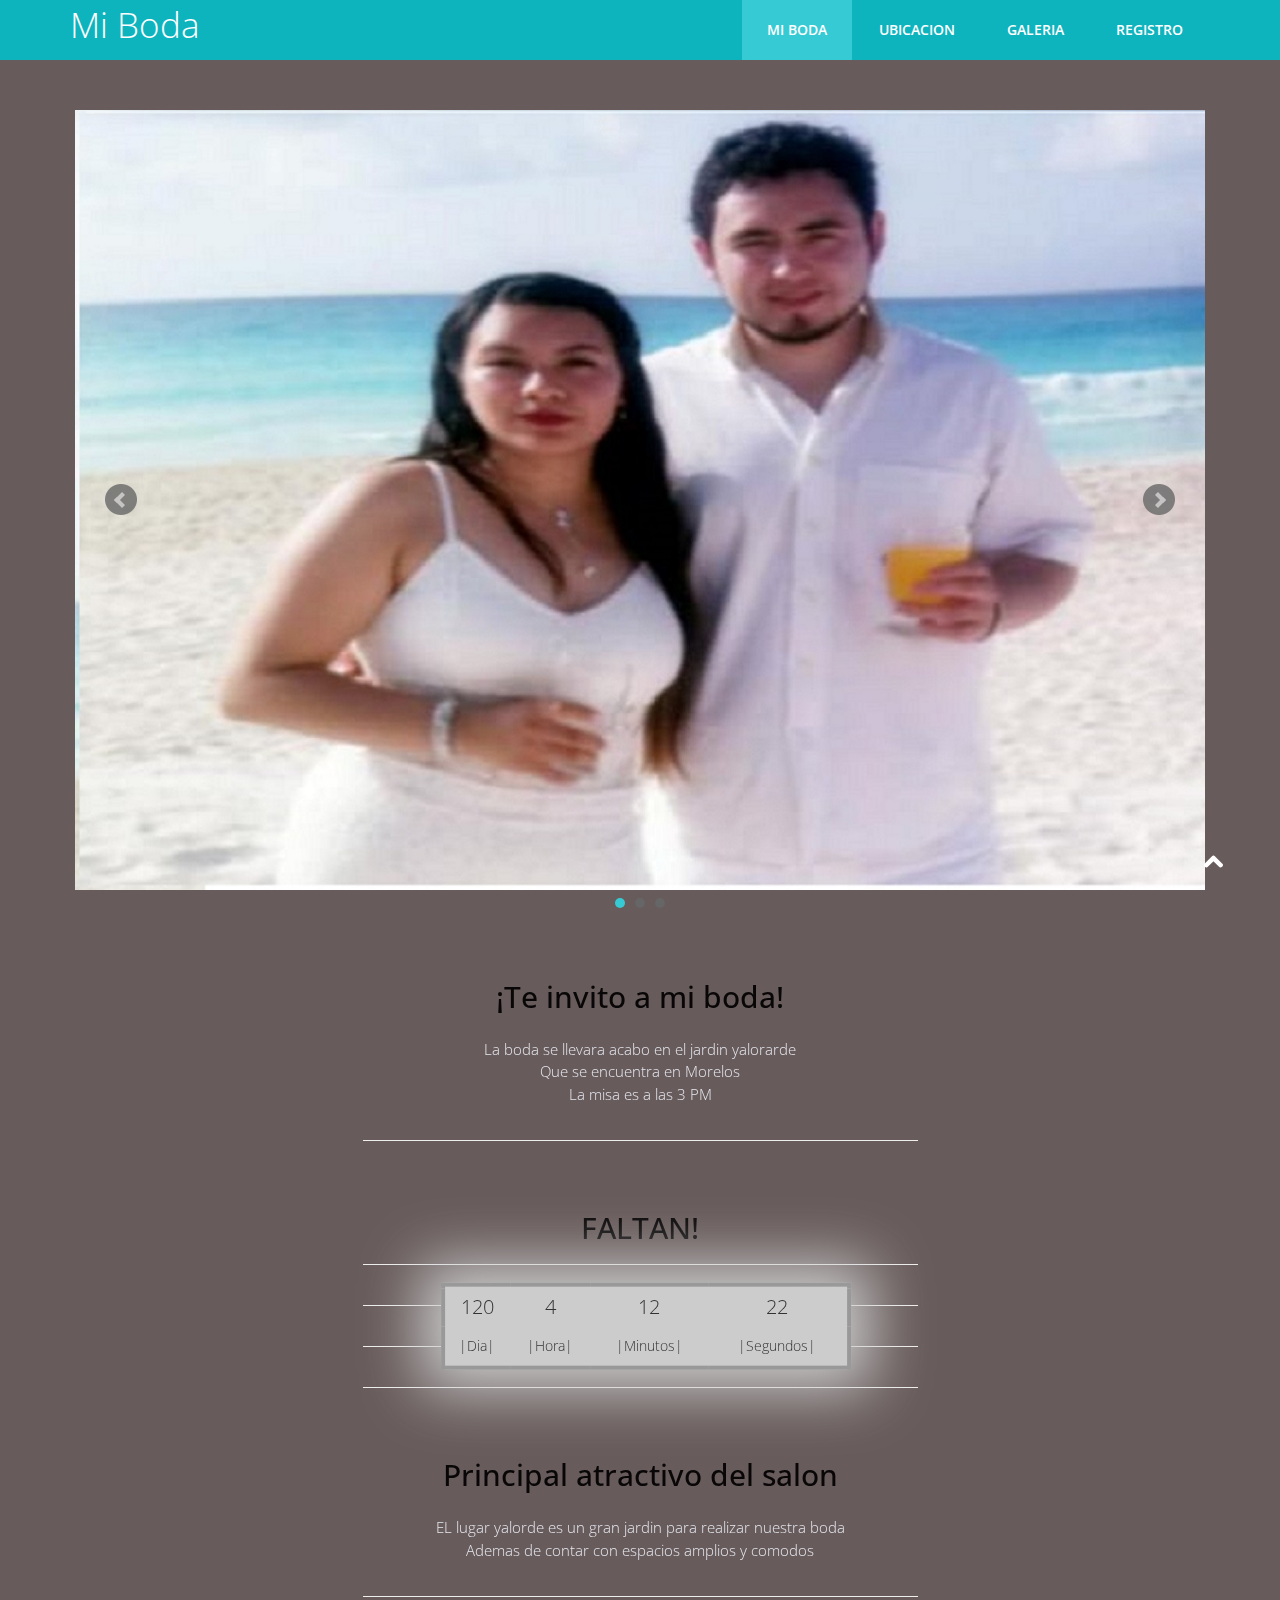
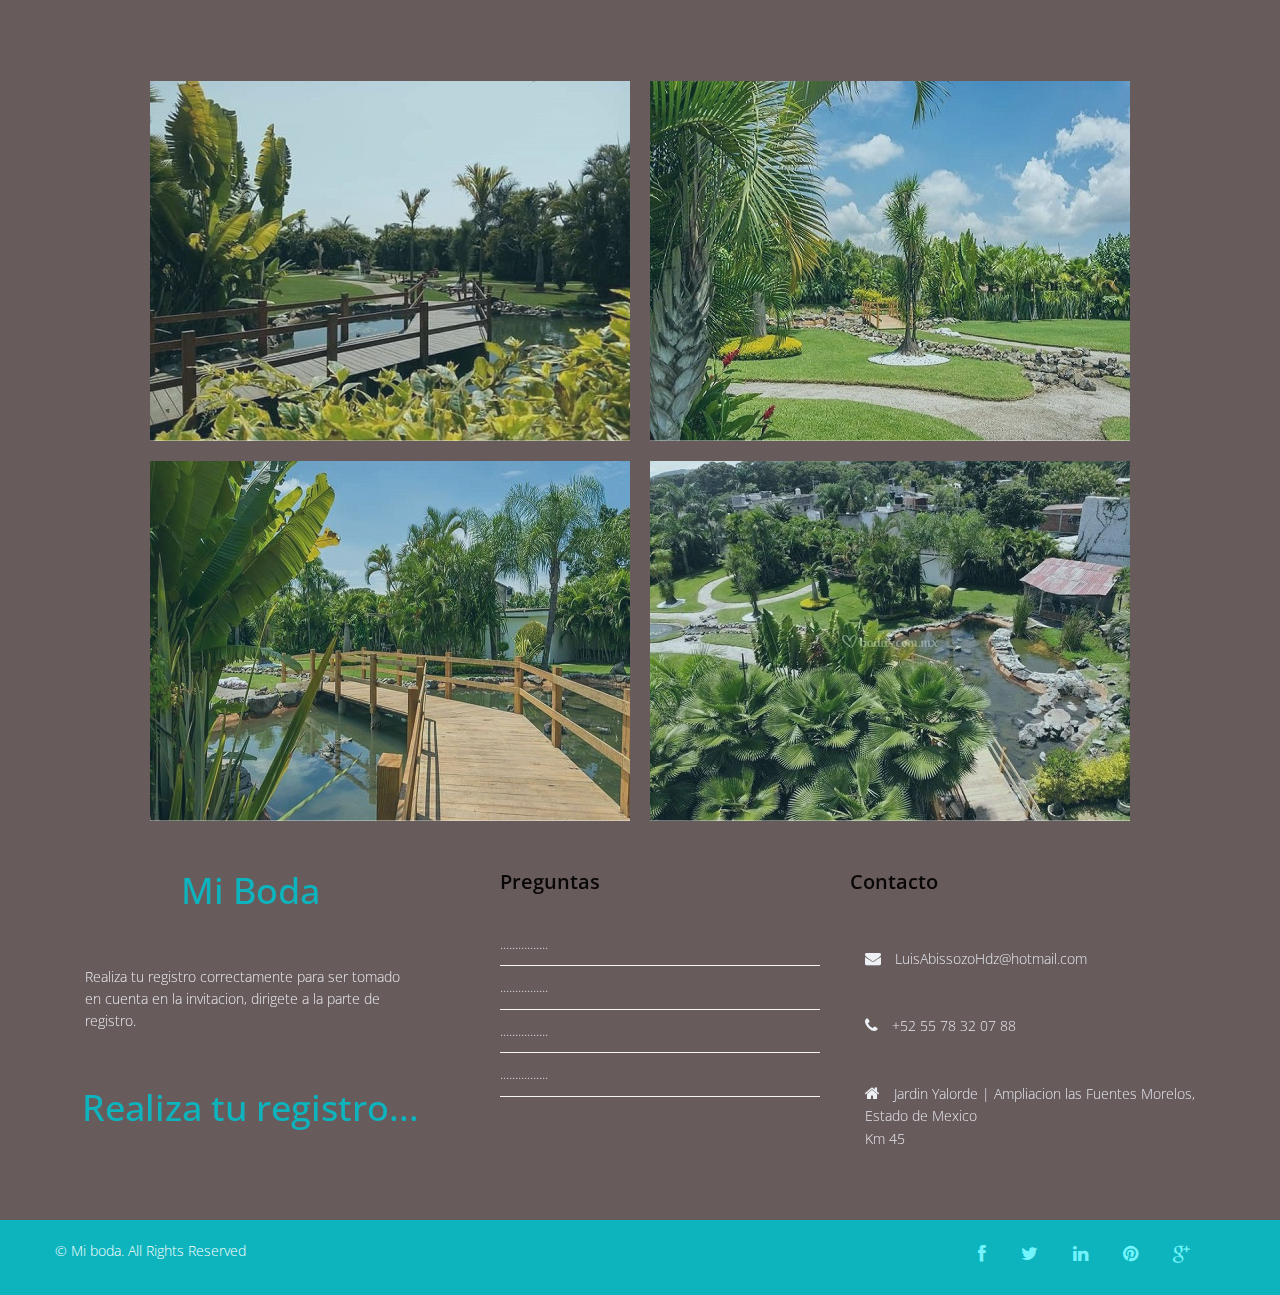
<file: index.html>
<!DOCTYPE html>
<html lang="en">

<head>
  <meta charset="utf-8">
  <meta http-equiv="X-UA-Compatible" content="IE=edge">
  <meta name="viewport" content="width=device-width, initial-scale=1">
  <title>Orlando y Lupita</title>

  <!-- Bootstrap -->
  <link href="css/bootstrap.min.css" rel="stylesheet">
  <link rel="stylesheet" href="css/jquery.bxslider.css">
  <link rel="stylesheet" type="text/css" href="css/set1.css" />
  <link href="css/style.css" rel="stylesheet">

  <style type="text/css">
      
    .countdownContainer{
        width: 70%;
        height: 35%;
        position: absolute;
        top: 30%;
        left: 30%;
        transform: translateX(-20%) translateY(32%);
        text-align: center;
        background: #ccc;
        border: 4px solid #999;
        padding: 10px;
        box-shadow: 0 0 60px 20px #ccc;
    }
    .info{
        font-size: 20px;
    }  
  </style>

</head>

<body>
  <nav class="navbar navbar-default navbar-fixed-top" role="navigation">
    <div class="container">
      <!-- grupo display -->
      <div class="navbar-header">
        <button type="button" class="navbar-toggle collapsed" data-toggle="collapse" data-target=".navbar-collapse.collapse">
	   <span class="sr-only">Toggle navigation</span>
	   <span class="icon-bar"></span>
           <span class="icon-bar"></span>
           <span class="icon-bar"></span>
	</button>
        <a class="navbar-brand" href="index.html"><span>Mi Boda</span></a>
      </div>
      <div class="navbar-collapse collapse">
        <div class="menu">
          <ul class="nav nav-tabs" role="tablist">
            <li role="presentation" class="active"><a href="index.html">Mi Boda</a></li>
            <li role="presentation"><a href="ubicacion.html">Ubicacion</a></li>
            <li role="presentation"><a href="galeria.html">Galeria</a></li>
            <li role="presentation"><a href="registro.html">Registro</a></li>
          </ul>
        </div>
      </div>
    </div>
  </nav>

  
  <div class="container">
    <div class="row">
      <div class="slider">
        <div class="img-responsive">
          <ul class="bxslider">
            <li><img src="img/7.jpg" alt="" /></li>
            <li><img src="img/6.jpg" alt="" /></li>
            <li><img src="img/10.jpg" alt="" /></li>            
          </ul>
        </div>
      </div>
    </div>
  </div>

  <div class="container">
    <div class="row">
      <div class="col-md-6 col-md-offset-3">
        <div class="text-center">
          <h2>¡Te invito a mi boda!</h2>
          <p>La boda se llevara acabo en el jardin yalorarde<br> Que se encuentra en Morelos <br> La misa es a las 3 PM</p>
        </div>
        <hr>
      </div>
    </div>
  </div>

  <div class="container">
    <div class="row">
      <div class="col-md-6 col-md-offset-3">
        <div class="text-center">
          <h2>FALTAN!</h2>
          <hr>
          <table class="countdownContainer">
            <tr class="info"><td colspan="4" class="info"> </td></tr>
            <tr class="info">
                <td id= "days">120</td>
                <td id= "hours">4</td>
                <td id= "minutes">12</td>
                <td id= "seconds">22</td>
            </tr>
            <tr>
                <td>|Dia| </td>
                <td>|Hora| </td>
                <td>|Minutos|</td>
                <td>|Segundos|</td>
            </tr>
        </table>
        <script type="text/javascript">
            var count = new Date("nov 11, 2020 00:00:00").getTime();
            var x = setInterval(function() {
            var now = new Date().getTime();
            var d = count - now;

            var days = Math.floor(d/(1000*60*60*24));
            var hours = Math.floor((d%(1000*60*60*24))/(1000*60*60));
            var minutes = Math.floor((d%(1000*60*60))/(1000*60));
            var seconds = Math.floor((d%(1000*60))/1000);

            document.getElementById("days").innerHTML = days;
            document.getElementById("hours").innerHTML = hours;
            document.getElementById("minutes").innerHTML = minutes;
            document.getElementById("seconds").innerHTML = seconds;

          if(d <= 0){
            clearInterval(x);
          }
          },1000);
        </script>
        <h2></h2>
        <hr>
        <hr>
        </div>
        <hr>
      </div>
    </div>
  </div>

  <div class="container">
    <div class="row">
      <div class="col-md-6 col-md-offset-3">
        <div class="text-center">
          <h2>Principal atractivo del salon</h2>
          <p>EL lugar yalorde es un gran jardin para realizar nuestra boda<br> Ademas de contar con espacios amplios y comodos <br>
          </p>
        </div>
        <hr>
      </div>
    </div>
  </div>

  <div class="content">
    <div class="grid">
      <figure class="effect-zoe">
        <img src="img/2.jpg" alt="img2" />
        <figcaption>
          <h2>yalorde <span>Imagen</span></h2>
          <p class="icon-links">
            <a href="#"><span class="icon-heart"></span></a>
            <a href="#"><span class="icon-eye"></span></a>
            <a href="#"><span class="icon-paper-clip"></span></a>
          </p>
          <p class="description">.............</p>
        </figcaption>
      </figure>
      <figure class="effect-zoe">
        <img src="img/3.jpg" alt="img3" />
        <figcaption>
          <h2>Title <span>Name</span></h2>
          <p class="icon-links">
            <a href="#"><span class="icon-heart"></span></a>
            <a href="#"><span class="icon-eye"></span></a>
            <a href="#"><span class="icon-paper-clip"></span></a>
          </p>
          <p class="description">.........................</p>
        </figcaption>
      </figure>
    </div>
  </div>

  <div class="content">
    <div class="grid">
      <figure class="effect-zoe">
        <img src="img/4.jpg" alt="img4" />
        <figcaption>
          <h2>Title <span>Name</span></h2>
          <p class="icon-links">
            <a href="#"><span class="icon-heart"></span></a>
            <a href="#"><span class="icon-eye"></span></a>
            <a href="#"><span class="icon-paper-clip"></span></a>
          </p>
          <p class="description">..........................</p>
        </figcaption>
      </figure>
      <figure class="effect-zoe">
        <img src="img/y1.jpg" alt="imgy1" />
        <figcaption>
          <h2>Title <span>Name</span></h2>
          <p class="icon-links">
            <a href="#"><span class="icon-heart"></span></a>
            <a href="#"><span class="icon-eye"></span></a>
            <a href="#"><span class="icon-paper-clip"></span></a>
          </p>
          <p class="description">.......................</p>
        </figcaption>
      </figure>
    </div>
  </div>

  <footer>
    <div class="inner-footer">
      <div class="container">
        <div class="row">
          <div class="col-md-4 f-about">
            <a href="index.html"><h1><span>Mi </span>Boda</h1></a>
            <p>Realiza tu registro correctamente para ser tomado en cuenta en la invitacion, dirigete a la parte de registro.
            </p>
            <a href="registro.html"><h1><span>Realiza tu registro</>...</h1></a>
          </div>
          <div class="col-md-4 l-posts">
            <h3 class="widgetheading">Preguntas</h3>
            <ul>
              <li><a href="#">................</a></li>
              <li><a href="#">................</a></li>
              <li><a href="#">................</a></li>
              <li><a href="#">................</a></li>
            </ul>
          </div>
          <div class="col-md-4 f-contact">
            <h3 class="widgetheading">Contacto</h3>
            <a href="#">
              <p><i class="fa fa-envelope"></i> LuisAbissozoHdz@hotmail.com</p>
            </a>
            <p><i class="fa fa-phone"></i> +52 55 78 32 07 88</p>
            <p><i class="fa fa-home"></i> Jardin Yalorde | Ampliacion las Fuentes Morelos, Estado de Mexico <br> Km 45</p>
          </div>
        </div>
      </div>
    </div>

    <div class="last-div">
      <div class="container">
        <div class="row">
          <div class="copyright">
            &copy; Mi boda. All Rights Reserved
          </div>
        </div>
      </div>
      <div class="container">
        <div class="row">
          <ul class="social-network">
            <li><a href="https://web.facebook.com/profile.php?id=100008696775918" data-placement="top" title="Facebook"><i class="fa fa-facebook fa-1x"></i></a></li>
            <li><a href="#" data-placement="top" title="Twitter"><i class="fa fa-twitter fa-1x"></i></a></li>
            <li><a href="https://www.linkedin.com/in/luis-armando-bissozo-hernandez-7983361a8/" data-placement="top" title="Linkedin"><i class="fa fa-linkedin fa-1x"></i></a></li>
            <li><a href="#" data-placement="top" title="Pinterest"><i class="fa fa-pinterest fa-1x"></i></a></li>
            <li><a href="#" data-placement="top" title="Google plus"><i class="fa fa-google-plus fa-1x"></i></a></li>
          </ul>
        </div>
      </div>
      <a href="" class="scrollup"><i class="fa fa-chevron-up"></i></a>
    </div>
  </footer>
  <script src="js/jquery-2.1.1.min.js"></script>
  <script src="js/jquery.bxslider.min.js"></script>
  <script src="js/functions.js"></script>
  <script src="js/bootstrap.min.js"></script>
  </script>
</body>
</html>
</file>
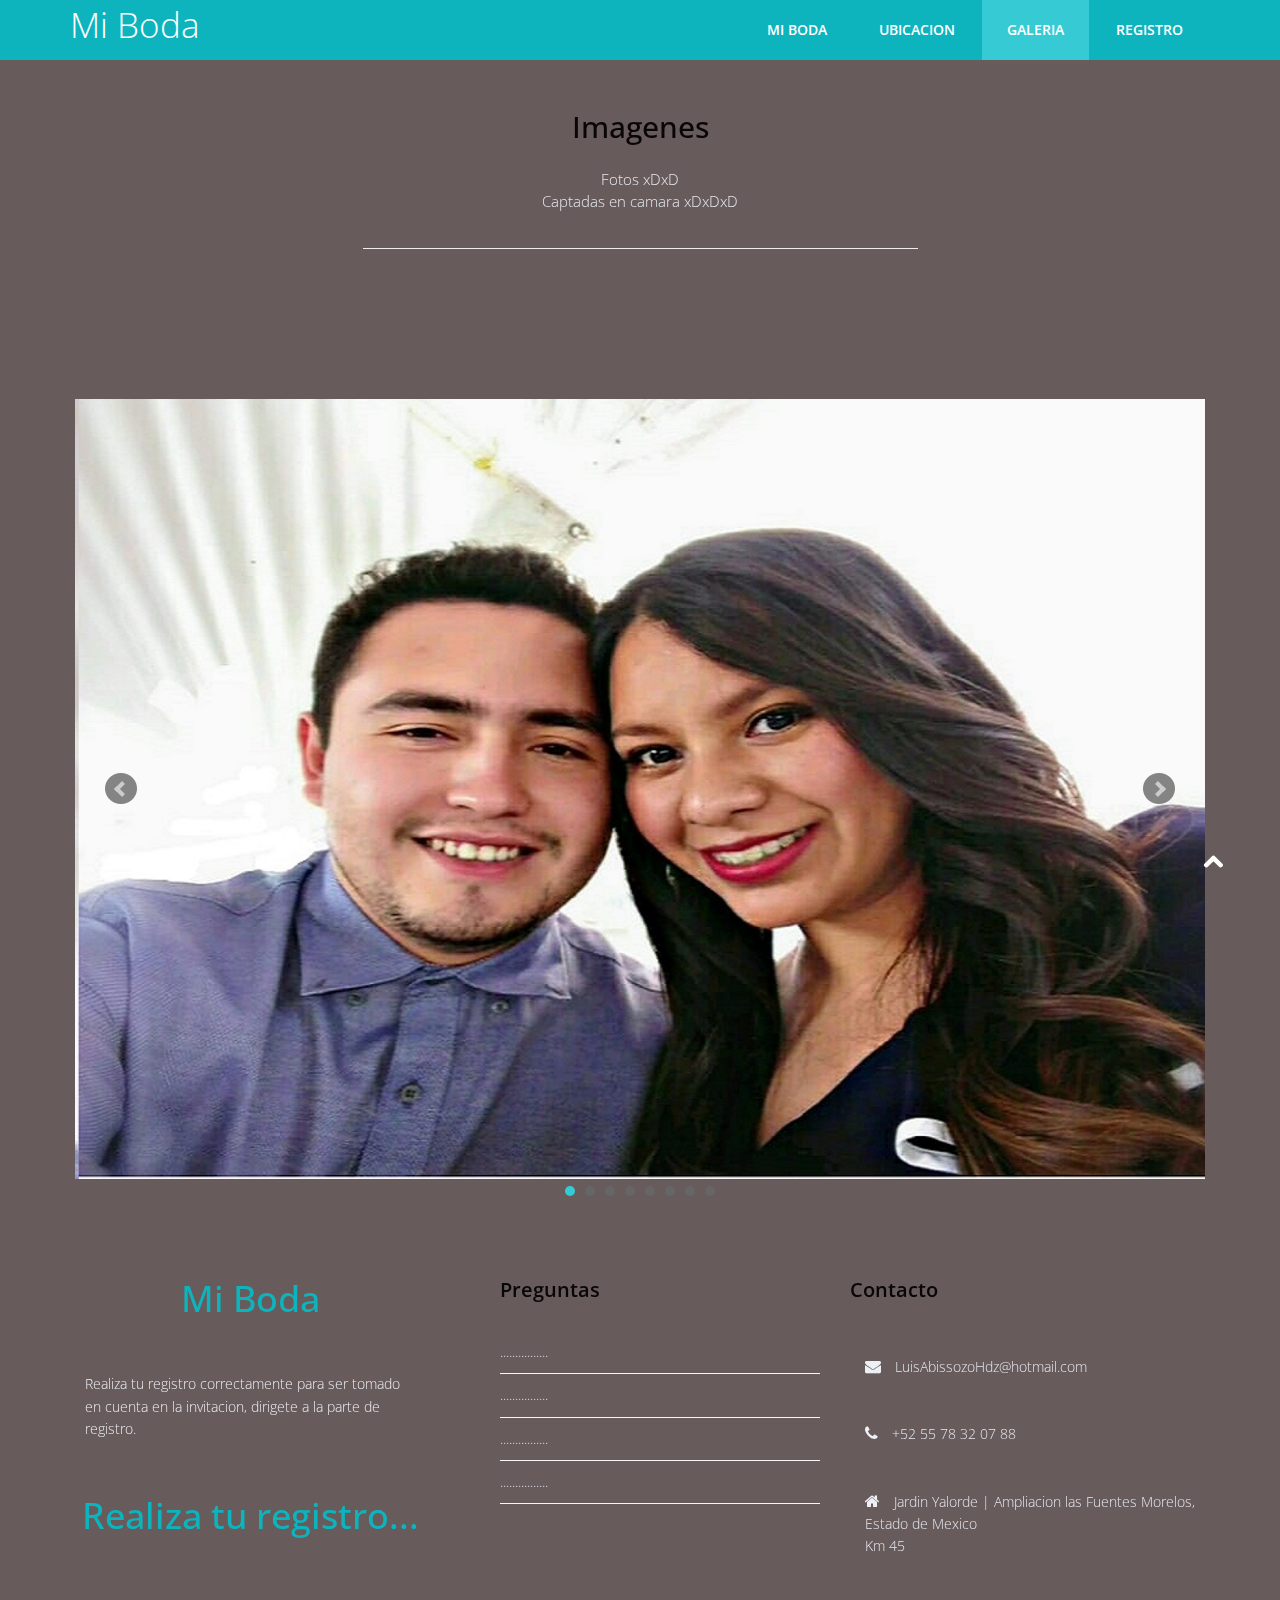
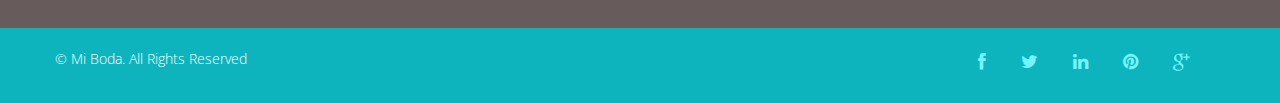
<file: galeria.html>
<!DOCTYPE html>
<html lang="en">

<head>
  <meta charset="utf-8">
  <meta http-equiv="X-UA-Compatible" content="IE=edge">
  <meta name="viewport" content="width=device-width, initial-scale=1">
  <title>Orlando y Lupita</title>

  <!-- Bootstrap -->
  <link href="css/bootstrap.min.css" rel="stylesheet">
  <link rel="stylesheet" href="css/jquery.bxslider.css">
  <link rel="stylesheet" type="text/css" href="css/set1.css" />
  <link href="css/style.css" rel="stylesheet">

</head>

<body>
  <nav class="navbar navbar-default navbar-fixed-top" role="navigation">
    <div class="container">
      <!-- grupo display -->
      <div class="navbar-header">
        <button type="button" class="navbar-toggle collapsed" data-toggle="collapse" data-target=".navbar-collapse.collapse">
	      <span class="sr-only">Toggle navigation</span>
	      <span class="icon-bar"></span>
	      <span class="icon-bar"></span>
	      <span class="icon-bar"></span>
	</button>
        <a class="navbar-brand" href="index.html"><span>Mi Boda</span></a>
      </div>
      <div class="navbar-collapse collapse">
        <div class="menu">
          <ul class="nav nav-tabs" role="tablist">
            <li role="presentation"><a href="index.html">Mi Boda</a></li>
            <li role="presentation"><a href="ubicacion.html">Ubicacion</a></li>
            <li role="presentation" class="active"><a href="galeria.html">Galeria</a></li>
            <li role="presentation"><a href="registro.html">Registro</a></li>
           
          </ul>
        </div>
      </div>
    </div>
  </nav>

  <div class="container">
    <div class="row">
      <div class="col-md-6 col-md-offset-3">
        <div class="blogs">
          <div class="text-center">
            <h2>Imagenes</h2>
            <p>Fotos xDxD<br> Captadas en camara xDxDxD <br>
            </p>
          </div>
          <hr>
        </div>
      </div>
    </div>
  </div>

  <div class="container">
    <div class="row">
      <div class="slider">
        <div class="img-responsive">
          <ul class="bxslider">
            <li><img src="img/1.jpg" alt="Imagen 1" /></li>
            <li><img src="img/5.jpg" alt="Imagen 2" /></li>
            <li><img src="img/8.jpg" alt="Imagen 3" /></li>
            <li><img src="img/9.jpg" alt="Imagen 4" /></li>
            <li><img src="img/11.jpg" alt="Imagen 5" /></li>
            <li><img src="img/12.jpg" alt="Imagen 6" /></li>
            <li><img src="img/13.jpg" alt="Imagen 7" /></li>
            <li><img src="img/14.jpg" alt="Imagen 8" /></li>
          </ul>
        </div>
      </div>
    </div>
  </div>

  <footer>
    <div class="inner-footer">
      <div class="container">
        <div class="row">
          <div class="col-md-4 f-about">
            <a href="index.html"><h1><span>Mi </span>Boda</h1></a>
            <p> Realiza tu registro correctamente para ser tomado en cuenta en la invitacion, dirigete a la parte de registro.
            </p>
            <a href="registro.html"><h1><span>Realiza tu registro</>...</h1></a>
          </div>
          <div class="col-md-4 l-posts">
            <h3 class="widgetheading">Preguntas</h3>
            <ul>
              <li><a href="#">................</a></li>
              <li><a href="#">................</a></li>
              <li><a href="#">................</a></li>
              <li><a href="#">................</a></li>
            </ul>
          </div>
          <div class="col-md-4 f-contact">
            <h3 class="widgetheading">Contacto</h3>
            <a href="#">
              <p><i class="fa fa-envelope"></i> LuisAbissozoHdz@hotmail.com</p>
            </a>
            <p><i class="fa fa-phone"></i> +52 55 78 32 07 88</p>
            <p><i class="fa fa-home"></i> Jardin Yalorde | Ampliacion las Fuentes Morelos, Estado de Mexico <br> Km 45</p>
          </div>
        </div>
      </div>
    </div>

    <div class="last-div">
      <div class="container">
        <div class="row">
          <div class="copyright">
            &copy; Mi Boda. All Rights Reserved
          </div>
        </div>
      </div>
      <div class="container">
        <div class="row">
          <ul class="social-network">
            <li><a href="https://web.facebook.com/profile.php?id=100008696775918" data-placement="top" title="Facebook"><i class="fa fa-facebook fa-1x"></i></a></li>
            <li><a href="#" data-placement="top" title="Twitter"><i class="fa fa-twitter fa-1x"></i></a></li>
            <li><a href="https://www.linkedin.com/in/luis-armando-bissozo-hernandez-7983361a8/" data-placement="top" title="Linkedin"><i class="fa fa-linkedin fa-1x"></i></a></li>
            <li><a href="#" data-placement="top" title="Pinterest"><i class="fa fa-pinterest fa-1x"></i></a></li>
            <li><a href="#" data-placement="top" title="Google plus"><i class="fa fa-google-plus fa-1x"></i></a></li>
          </ul>
        </div>
      </div>
      <a href="" class="scrollup"><i class="fa fa-chevron-up"></i></a>
    </div>
  </footer>

  <script src="js/jquery-2.1.1.min.js"></script>
  <script src="js/jquery.bxslider.min.js"></script>
  <script src="js/functions.js"></script>
  <script src="js/bootstrap.min.js"></script>

</body>
</html>
</file>
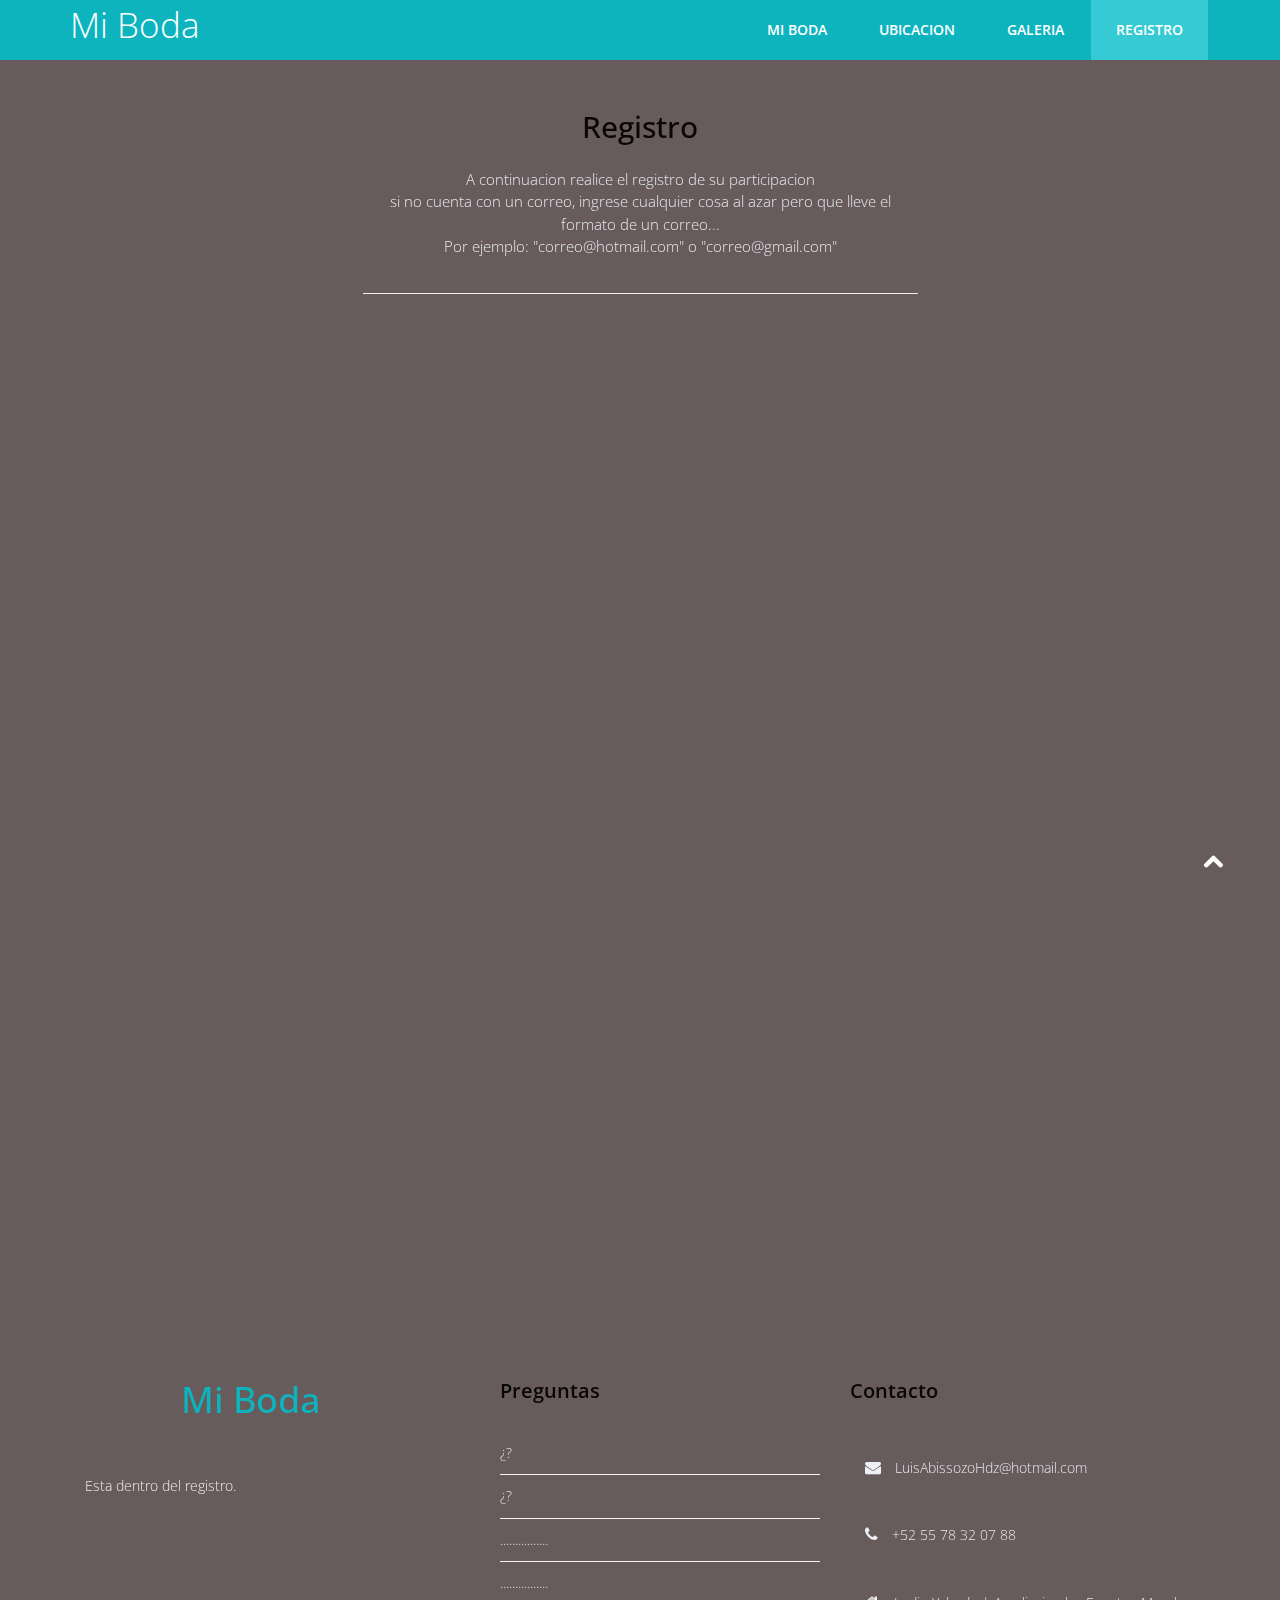
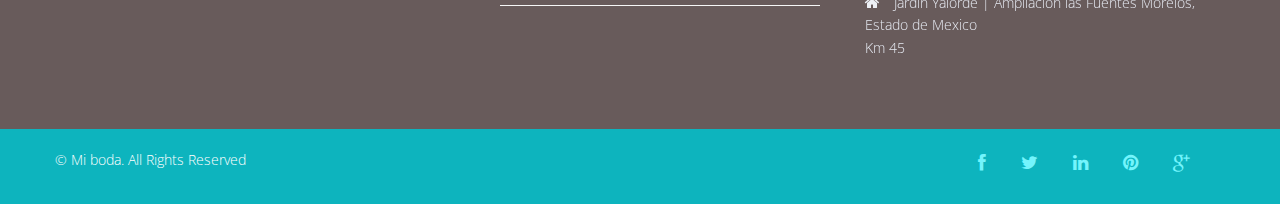
<file: registro.html>
<!DOCTYPE html>
<html lang="en">

<head>
  <meta charset="utf-8">
  <meta http-equiv="X-UA-Compatible" content="IE=edge">
  <meta name="viewport" content="width=device-width, initial-scale=1">
  <title>Orlando y Lupita</title>

  <link href="css/bootstrap.min.css" rel="stylesheet">
  <link href="css/style.css" rel="stylesheet">

</head>

<body>
  
  <nav class="navbar navbar-default navbar-fixed-top" role="navigation">
    <div class="container">
      <!-- grupo display -->
      <div class="navbar-header">
        <button type="button" class="navbar-toggle collapsed" data-toggle="collapse" data-target=".navbar-collapse.collapse">
		<span class="sr-only">Toggle navigation</span>
		<span class="icon-bar"></span>
		<span class="icon-bar"></span>
		<span class="icon-bar"></span>
	</button>
        <a class="navbar-brand" href="index.html"><span>Mi Boda</span></a>
      </div>
      <div class="navbar-collapse collapse">
        <div class="menu">
          <ul class="nav nav-tabs" role="tablist">
            <li role="presentation"><a href="index.html">Mi Boda</a></li>
            <li role="presentation"><a href="ubicacion.html">Ubicacion</a></li>
            <li role="presentation"><a href="galeria.html">Galeria</a></li>
            <li role="presentation" class="active"><a href="registro.html">Registro</a></li>
          </ul>
        </div>
      </div>
    </div>
  </nav>

  <div class="container">
    <div class="row">
      <div class="col-md-6 col-md-offset-3">
        <div class="portfolios">
          <div class="text-center">
            <h2>Registro</h2>
            <p>A continuacion realice el registro de su participacion<br> si no cuenta con un correo, ingrese cualquier cosa al azar pero que lleve el formato de un correo...<br>Por ejemplo: "correo@hotmail.com" o "correo@gmail.com"<br>
            </p>
          </div>
          <hr>
        </div>
      </div>
    </div>
  </div>
  <iframe src="https://docs.google.com/forms/d/e/1FAIpQLSfnQ4i12ACR8OGZjGAPQsmPxzc-_Ynks3sm4hPhitko-O0psA/viewform?embedded=true" width="100%" height="1000" frameborder="0" marginheight="0" marginwidth="0">Cargando…</iframe>
  <footer>
    <div class="inner-footer">
      <div class="container">
        <div class="row">
          <div class="col-md-4 f-about">
            <a href="index.html"><h1><span>Mi </span>Boda</h1></a>
            <p> Esta dentro del registro.
            </p>
          </div>
		
          <div class="col-md-4 l-posts">
            <h3 class="widgetheading">Preguntas</h3>
            <ul>
              <li><a href="#">¿?</a></li>
              <li><a href="#">¿?</a></li>
              <li><a href="#">................</a></li>
              <li><a href="#">................</a></li>
            </ul>
          </div>
          <div class="col-md-4 f-contact">
            <h3 class="widgetheading">Contacto</h3>
            <a href="#">
              <p><i class="fa fa-envelope"></i> LuisAbissozoHdz@hotmail.com</p>
            </a>
            <p><i class="fa fa-phone"></i> +52 55 78 32 07 88</p>
            <p><i class="fa fa-home"></i> Jardin Yalorde | Ampliacion las Fuentes Morelos, Estado de Mexico <br> Km 45</p>
          </div>
        </div>
      </div>
    </div>

    <div class="last-div">
      <div class="container">
        <div class="row">
          <div class="copyright">
            &copy; Mi boda. All Rights Reserved
          </div>
        </div>
      </div>
	    
      <div class="container">
        <div class="row">
          <ul class="social-network">
            <li><a href="https://web.facebook.com/profile.php?id=100008696775918" data-placement="top" title="Facebook"><i class="fa fa-facebook fa-1x"></i></a></li>
            <li><a href="#" data-placement="top" title="Twitter"><i class="fa fa-twitter fa-1x"></i></a></li>
            <li><a href="https://www.linkedin.com/in/luis-armando-bissozo-hernandez-7983361a8/" data-placement="top" title="Linkedin"><i class="fa fa-linkedin fa-1x"></i></a></li>
            <li><a href="#" data-placement="top" title="Pinterest"><i class="fa fa-pinterest fa-1x"></i></a></li>
            <li><a href="#" data-placement="top" title="Google plus"><i class="fa fa-google-plus fa-1x"></i></a></li>
          </ul>
        </div>
      </div>
      <a href="" class="scrollup"><i class="fa fa-chevron-up"></i></a>
    </div>
  </footer>
  <script src="js/jquery-2.1.1.min.js"></script>
  <script src="js/bootstrap.min.js"></script>
</body>
</html>
</file>
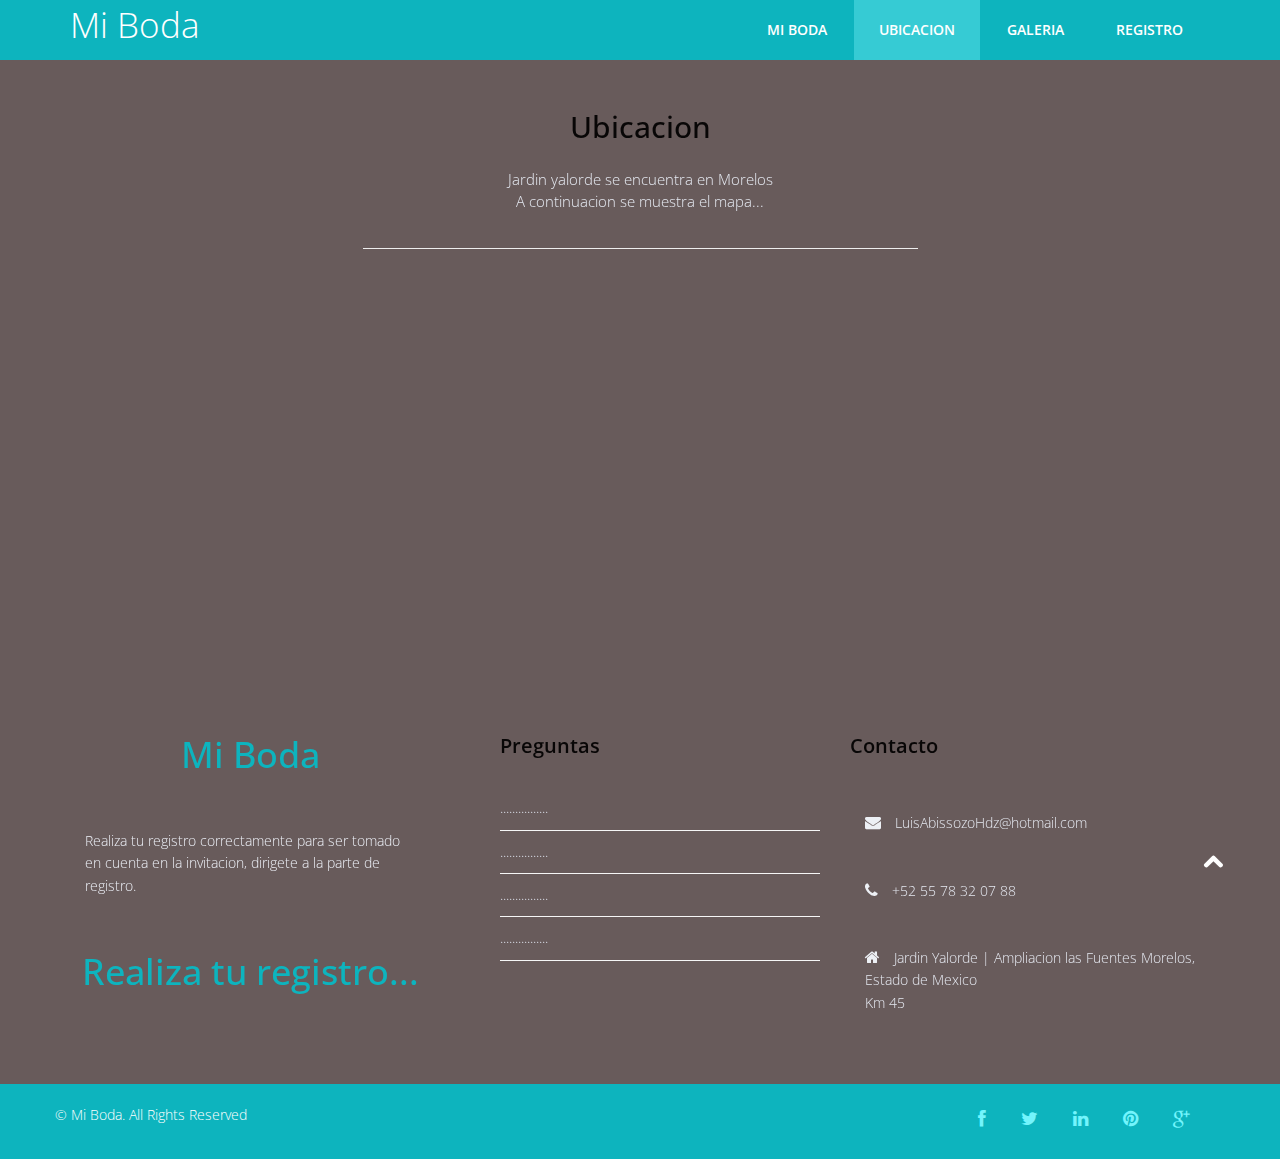
<file: ubicacion.html>
<!DOCTYPE html>
<html lang="en">

<head>
  <meta charset="utf-8">
  <meta http-equiv="X-UA-Compatible" content="IE=edge">
  <meta name="viewport" content="width=device-width, initial-scale=1">
  <title>Orlando y Lupita</title>

  <link href="css/bootstrap.min.css" rel="stylesheet">
  <link href="css/style.css" rel="stylesheet">

</head>

<body>
  <nav class="navbar navbar-default navbar-fixed-top" role="navigation">
    <div class="container">
      <!-- grupo display -->
      <div class="navbar-header">
        <button type="button" class="navbar-toggle collapsed" data-toggle="collapse" data-target=".navbar-collapse.collapse">
		<span class="sr-only">Toggle navigation</span>
		<span class="icon-bar"></span>
		<span class="icon-bar"></span>
		<span class="icon-bar"></span>
	</button>
        <a class="navbar-brand" href="index.html"><span>Mi Boda</span></a>
      </div>
      <div class="navbar-collapse collapse">
        <div class="menu">
          <ul class="nav nav-tabs" role="tablist">
            <li role="presentation"><a href="index.html">Mi Boda</a></li>
            <li role="presentation" class="active"><a href="ubicacion.html">Ubicacion</a></li>
            <li role="presentation"><a href="galeria.html">Galeria</a></li>
            <li role="presentation"><a href="registro.html">Registro</a></li>
          </ul>
        </div>
      </div>
    </div>
  </nav>

  <div class="container">
    <div class="row">
      <div class="col-md-6 col-md-offset-3">
        <div class="blogs">
          <div class="text-center">
            <h2>Ubicacion</h2>
            <p>Jardin yalorde se encuentra en Morelos<br> A continuacion se muestra el mapa... <br>
            </p>
          </div>
          <hr>
        </div>
      </div>
    </div>
  </div>
  <iframe src="https://www.google.com/maps/embed?pb=!1m18!1m12!1m3!1d3775.240916263709!2d-99.16526478510191!3d18.876390487202663!2m3!1f0!2f0!3f0!3m2!1i1024!2i768!4f13.1!3m3!1m2!1s0x85ce757be8990fc1%3A0xbed3ab5196320077!2sJard%C3%ADn%20Yalorde!5e0!3m2!1ses!2smx!4v1590278313601!5m2!1ses!2smx" width="100%" height="400" frameborder="0" style="border:0;" allowfullscreen="" aria-hidden="false" tabindex="0"></iframe>
  <footer>
    <div class="inner-footer">
      <div class="container">
        <div class="row">
          <div class="col-md-4 f-about">
            <a href="index.html"><h1><span>Mi </span>Boda</h1></a>
            <p> Realiza tu registro correctamente para ser tomado en cuenta en la invitacion, dirigete a la parte de registro.

            </p>
            <a href="registro.html"><h1><span>Realiza tu registro</>...</h1></a>
          </div>
          <div class="col-md-4 l-posts">
            <h3 class="widgetheading">Preguntas</h3>
            <ul>
              <li><a href="#">................</a></li>
              <li><a href="#">................</a></li>
              <li><a href="#">................</a></li>
              <li><a href="#">................</a></li>
            </ul>
          </div>
          <div class="col-md-4 f-contact">
            <h3 class="widgetheading">Contacto</h3>
            <a href="#">
              <p><i class="fa fa-envelope"></i> LuisAbissozoHdz@hotmail.com</p>
            </a>
            <p><i class="fa fa-phone"></i> +52 55 78 32 07 88</p>
            <p><i class="fa fa-home"></i> Jardin Yalorde | Ampliacion las Fuentes Morelos, Estado de Mexico <br> Km 45</p>
          </div>
        </div>
      </div>
    </div>

    <div class="last-div">
      <div class="container">
        <div class="row">
          <div class="copyright">
            &copy; Mi Boda. All Rights Reserved
          </div>
        </div>
      </div>
      <div class="container">
        <div class="row">
          <ul class="social-network">
            <li><a href="https://web.facebook.com/profile.php?id=100008696775918" data-placement="top" title="Facebook"><i class="fa fa-facebook fa-1x"></i></a></li>
            <li><a href="#" data-placement="top" title="Twitter"><i class="fa fa-twitter fa-1x"></i></a></li>
            <li><a href="https://www.linkedin.com/in/luis-armando-bissozo-hernandez-7983361a8/" data-placement="top" title="Linkedin"><i class="fa fa-linkedin fa-1x"></i></a></li>
            <li><a href="#" data-placement="top" title="Pinterest"><i class="fa fa-pinterest fa-1x"></i></a></li>
            <li><a href="#" data-placement="top" title="Google plus"><i class="fa fa-google-plus fa-1x"></i></a></li>
          </ul>
        </div>
      </div>
      <a href="" class="scrollup"><i class="fa fa-chevron-up"></i></a>
    </div>
  </footer>

  <script src="js/jquery-2.1.1.min.js"></script>
  <script src="js/bootstrap.min.js"></script>

</body>
</html>
</file>
<file: css/set1.css>
@font-face {
	font-weight: normal;
	font-style: normal;
	font-family: 'feathericons';
	src:url('../fonts/feathericons/feathericons.eot?-8is7zf');
	src:url('../fonts/feathericons/feathericons.eot?#iefix-8is7zf') format('embedded-opentype'),
		url('../fonts/feathericons/feathericons.woff?-8is7zf') format('woff'),
		url('../fonts/feathericons/feathericons.ttf?-8is7zf') format('truetype'),
		url('../fonts/feathericons/feathericons.svg?-8is7zf#feathericons') format('svg');
}

.grid {
	position: relative;
	margin: 0 auto;
	padding: 1em 0 4em;
	max-width: 1000px;
	list-style: none;
	text-align: center;
	
}

/* Common style */
.grid figure {
	position: relative;
	float: left;
	overflow: hidden;
	margin: 10px 1%;
	min-width: 320px;
	max-width: 480px;
	max-height: 360px;
	width: 48%;
	background: #3085a3;
	text-align: center;
	cursor: pointer;
}

.grid figure img {
	position: relative;
	display: block;
	min-height: 100%;
	max-width: 100%;
	opacity: 0.8;
}

.grid figure figcaption {
	padding: 2em;
	color: #fff;
	text-transform: uppercase;
	font-size: 1.25em;
	-webkit-backface-visibility: hidden;
	backface-visibility: hidden;
}

.grid figure figcaption::before,
.grid figure figcaption::after {
	pointer-events: none;
}

.grid figure figcaption,
.grid figure figcaption > a {
	position: absolute;
	top: 0;
	left: 0;
	width: 100%;
	height: 100%;
}

/* Anchor will cover the whole item by default */
/* For some effects it will show as a button */
.grid figure figcaption > a {
	z-index: 1000;
	text-indent: 200%;
	white-space: nowrap;
	font-size: 0;
	opacity: 0;
}

.grid figure h2 {
	word-spacing: -0.15em;
	font-weight: 300;
}

.grid figure h2 span {
	font-weight: 800;
}

.grid figure h2,
.grid figure p {
	margin: 0;
}

.grid figure p {
	letter-spacing: 1px;
	font-size: 68.5%;
}

/* Individual effects */

/*---------------*/
/***** Lily *****/
/*---------------*/

figure.effect-lily img {
	max-width: none;
	width: -webkit-calc(100% + 50px);
	width: calc(100% + 50px);
	opacity: 0.7;
	-webkit-transition: opacity 0.35s, -webkit-transform 0.35s;
	transition: opacity 0.35s, transform 0.35s;
	-webkit-transform: translate3d(-40px,0, 0);
	transform: translate3d(-40px,0,0);
}

figure.effect-lily figcaption {
	text-align: left;
}

figure.effect-lily figcaption > div {
	position: absolute;
	bottom: 0;
	left: 0;
	padding: 2em;
	width: 100%;
	height: 50%;
}

figure.effect-lily h2,
figure.effect-lily p {
	-webkit-transform: translate3d(0,40px,0);
	transform: translate3d(0,40px,0);
}

figure.effect-lily h2 {
	-webkit-transition: -webkit-transform 0.35s;
	transition: transform 0.35s;
}

figure.effect-lily p {
	color: rgba(255,255,255,0.8);
	opacity: 0;
	-webkit-transition: opacity 0.2s, -webkit-transform 0.35s;
	transition: opacity 0.2s, transform 0.35s;
}

figure.effect-lily:hover img,
figure.effect-lily:hover p {
	opacity: 1;
}

figure.effect-lily:hover img,
figure.effect-lily:hover h2,
figure.effect-lily:hover p {
	-webkit-transform: translate3d(0,0,0);
	transform: translate3d(0,0,0);
}

figure.effect-lily:hover p {
	-webkit-transition-delay: 0.05s;
	transition-delay: 0.05s;
	-webkit-transition-duration: 0.35s;
	transition-duration: 0.35s;
}

/*---------------*/
/***** Sadie *****/
/*---------------*/

figure.effect-sadie figcaption::before {
	position: absolute;
	top: 0;
	left: 0;
	width: 100%;
	height: 100%;
	background: -webkit-linear-gradient(top, rgba(72,76,97,0) 0%, rgba(72,76,97,0.8) 75%);
	background: linear-gradient(to bottom, rgba(72,76,97,0) 0%, rgba(72,76,97,0.8) 75%);
	content: '';
	opacity: 0;
	-webkit-transform: translate3d(0,50%,0);
	transform: translate3d(0,50%,0);
}

figure.effect-sadie h2 {
	position: absolute;
	top: 50%;
	left: 0;
	width: 100%;
	color: #484c61;
	-webkit-transition: -webkit-transform 0.35s, color 0.35s;
	transition: transform 0.35s, color 0.35s;
	-webkit-transform: translate3d(0,-50%,0);
	transform: translate3d(0,-50%,0);
}

figure.effect-sadie figcaption::before,
figure.effect-sadie p {
	-webkit-transition: opacity 0.35s, -webkit-transform 0.35s;
	transition: opacity 0.35s, transform 0.35s;
}

figure.effect-sadie p {
	position: absolute;
	bottom: 0;
	left: 0;
	padding: 2em;
	width: 100%;
	opacity: 0;
	-webkit-transform: translate3d(0,10px,0);
	transform: translate3d(0,10px,0);
}

figure.effect-sadie:hover h2 {
	color: #fff;
	-webkit-transform: translate3d(0,-50%,0) translate3d(0,-40px,0);
	transform: translate3d(0,-50%,0) translate3d(0,-40px,0);
}

figure.effect-sadie:hover figcaption::before ,
figure.effect-sadie:hover p {
	opacity: 1;
	-webkit-transform: translate3d(0,0,0);
	transform: translate3d(0,0,0);
}

/*---------------*/
/***** Roxy *****/
/*---------------*/

figure.effect-roxy {
	background: -webkit-linear-gradient(45deg, #ff89e9 0%, #05abe0 100%);
	background: linear-gradient(45deg, #ff89e9 0%,#05abe0 100%);
}

figure.effect-roxy img {
	max-width: none;
	width: -webkit-calc(100% + 60px);
	width: calc(100% + 60px);
	-webkit-transition: opacity 0.35s, -webkit-transform 0.35s;
	transition: opacity 0.35s, transform 0.35s;
	-webkit-transform: translate3d(-50px,0,0);
	transform: translate3d(-50px,0,0);
}

figure.effect-roxy figcaption::before {
	position: absolute;
	top: 30px;
	right: 30px;
	bottom: 30px;
	left: 30px;
	border: 1px solid #fff;
	content: '';
	opacity: 0;
	-webkit-transition: opacity 0.35s, -webkit-transform 0.35s;
	transition: opacity 0.35s, transform 0.35s;
	-webkit-transform: translate3d(-20px,0,0);
	transform: translate3d(-20px,0,0);
}

figure.effect-roxy figcaption {
	padding: 3em;
	text-align: left;
}

figure.effect-roxy h2 {
	padding: 30% 0 10px 0;
}

figure.effect-roxy p {
	opacity: 0;
	-webkit-transition: opacity 0.35s, -webkit-transform 0.35s;
	transition: opacity 0.35s, transform 0.35s;
	-webkit-transform: translate3d(-10px,0,0);
	transform: translate3d(-10px,0,0);
}

figure.effect-roxy:hover img {
	opacity: 0.7;
	-webkit-transform: translate3d(0,0,0);
	transform: translate3d(0,0,0);
}

figure.effect-roxy:hover figcaption::before,
figure.effect-roxy:hover p {
	opacity: 1;
	-webkit-transform: translate3d(0,0,0);
	transform: translate3d(0,0,0);
}

/*---------------*/
/***** Bubba *****/
/*---------------*/

figure.effect-bubba {
	background: #9e5406;
}

figure.effect-bubba img {
	opacity: 0.7;
	-webkit-transition: opacity 0.35s;
	transition: opacity 0.35s;
}

figure.effect-bubba:hover img {
	opacity: 0.4;
}

figure.effect-bubba figcaption::before,
figure.effect-bubba figcaption::after {
	position: absolute;
	top: 30px;
	right: 30px;
	bottom: 30px;
	left: 30px;
	content: '';
	opacity: 0;
	-webkit-transition: opacity 0.35s, -webkit-transform 0.35s;
	transition: opacity 0.35s, transform 0.35s;
}

figure.effect-bubba figcaption::before {
	border-top: 1px solid #fff;
	border-bottom: 1px solid #fff;
	-webkit-transform: scale(0,1);
	transform: scale(0,1);
}

figure.effect-bubba figcaption::after {
	border-right: 1px solid #fff;
	border-left: 1px solid #fff;
	-webkit-transform: scale(1,0);
	transform: scale(1,0);
}

figure.effect-bubba h2 {
	padding-top: 30%;
	-webkit-transition: -webkit-transform 0.35s;
	transition: transform 0.35s;
	-webkit-transform: translate3d(0,-20px,0);
	transform: translate3d(0,-20px,0);
}

figure.effect-bubba p {
	padding: 20px 2.5em;
	opacity: 0;
	-webkit-transition: opacity 0.35s, -webkit-transform 0.35s;
	transition: opacity 0.35s, transform 0.35s;
	-webkit-transform: translate3d(0,20px,0);
	transform: translate3d(0,20px,0);
}

figure.effect-bubba:hover figcaption::before,
figure.effect-bubba:hover figcaption::after {
	opacity: 1;
	-webkit-transform: scale(1);
	transform: scale(1);
}

figure.effect-bubba:hover h2,
figure.effect-bubba:hover p {
	opacity: 1;
	-webkit-transform: translate3d(0,0,0);
	transform: translate3d(0,0,0);
}

/*---------------*/
/***** Romeo *****/
/*---------------*/

figure.effect-romeo {
	-webkit-perspective: 1000px;
	perspective: 1000px;
}

figure.effect-romeo img {
	-webkit-transition: opacity 0.35s, -webkit-transform 0.35s;
	transition: opacity 0.35s, transform 0.35s;
	-webkit-transform: translate3d(0,0,300px);
	transform: translate3d(0,0,300px);
}

figure.effect-romeo:hover img {
	opacity: 0.6;
	-webkit-transform: translate3d(0,0,0);
	transform: translate3d(0,0,0);
}

figure.effect-romeo figcaption::before,
figure.effect-romeo figcaption::after {
	position: absolute;
	top: 50%;
	left: 50%;
	width: 80%;
	height: 1px;
	background: #fff;
	content: '';
	-webkit-transition: opacity 0.35s, -webkit-transform 0.35s;
	transition: opacity 0.35s, transform 0.35s;
	-webkit-transform: translate3d(-50%,-50%,0);
	transform: translate3d(-50%,-50%,0);
}

figure.effect-romeo:hover figcaption::before {
	opacity: 0.5;
	-webkit-transform: translate3d(-50%,-50%,0) rotate(45deg);
	transform: translate3d(-50%,-50%,0) rotate(45deg);
}

figure.effect-romeo:hover figcaption::after {
	opacity: 0.5;
	-webkit-transform: translate3d(-50%,-50%,0) rotate(-45deg);
	transform: translate3d(-50%,-50%,0) rotate(-45deg);
}

figure.effect-romeo h2,
figure.effect-romeo p {
	position: absolute;
	top: 50%;
	left: 0;
	width: 100%;
	-webkit-transition: -webkit-transform 0.35s;
	transition: transform 0.35s;
}

figure.effect-romeo h2 {
	-webkit-transform: translate3d(0,-50%,0) translate3d(0,-150%,0);
	transform: translate3d(0,-50%,0) translate3d(0,-150%,0);
}

figure.effect-romeo p {
	padding: 0.25em 2em;
	-webkit-transform: translate3d(0,-50%,0) translate3d(0,150%,0);
	transform: translate3d(0,-50%,0) translate3d(0,150%,0);
}

figure.effect-romeo:hover h2 {
	-webkit-transform: translate3d(0,-50%,0) translate3d(0,-100%,0);
	transform: translate3d(0,-50%,0) translate3d(0,-100%,0);
}

figure.effect-romeo:hover p {
	-webkit-transform: translate3d(0,-50%,0) translate3d(0,100%,0);
	transform: translate3d(0,-50%,0) translate3d(0,100%,0);
}

/*---------------*/
/***** Layla *****/
/*---------------*/

figure.effect-layla {
	background: #18a367;
}

figure.effect-layla img {
	height: 390px;
}

figure.effect-layla figcaption {
	padding: 3em;
}

figure.effect-layla figcaption::before,
figure.effect-layla figcaption::after {
	position: absolute;
	content: '';
	opacity: 0;
}

figure.effect-layla figcaption::before {
	top: 50px;
	right: 30px;
	bottom: 50px;
	left: 30px;
	border-top: 1px solid #fff;
	border-bottom: 1px solid #fff;
	-webkit-transform: scale(0,1);
	transform: scale(0,1);
	-webkit-transform-origin: 0 0;
	transform-origin: 0 0;
}

figure.effect-layla figcaption::after {
	top: 30px;
	right: 50px;
	bottom: 30px;
	left: 50px;
	border-right: 1px solid #fff;
	border-left: 1px solid #fff;
	-webkit-transform: scale(1,0);
	transform: scale(1,0);
	-webkit-transform-origin: 100% 0;
	transform-origin: 100% 0;
}

figure.effect-layla h2 {
	padding-top: 26%;
	-webkit-transition: -webkit-transform 0.35s;
	transition: transform 0.35s;
}

figure.effect-layla p {
	padding: 0.5em 2em;
	text-transform: none;
	opacity: 0;
	-webkit-transform: translate3d(0,-10px,0);
	transform: translate3d(0,-10px,0);
}

figure.effect-layla img,
figure.effect-layla h2 {
	-webkit-transform: translate3d(0,-30px,0);
	transform: translate3d(0,-30px,0);
}

figure.effect-layla img,
figure.effect-layla figcaption::before,
figure.effect-layla figcaption::after,
figure.effect-layla p {
	-webkit-transition: opacity 0.35s, -webkit-transform 0.35s;
	transition: opacity 0.35s, transform 0.35s;
}

figure.effect-layla:hover img {
	opacity: 0.7;
	-webkit-transform: translate3d(0,0,0);
	transform: translate3d(0,0,0);
}

figure.effect-layla:hover figcaption::before,
figure.effect-layla:hover figcaption::after {
	opacity: 1;
	-webkit-transform: scale(1);
	transform: scale(1);
}

figure.effect-layla:hover h2,
figure.effect-layla:hover p {
	opacity: 1;
	-webkit-transform: translate3d(0,0,0);
	transform: translate3d(0,0,0);
}

figure.effect-layla:hover figcaption::after,
figure.effect-layla:hover h2,
figure.effect-layla:hover p,
figure.effect-layla:hover img {
	-webkit-transition-delay: 0.15s;
	transition-delay: 0.15s;
}

/*---------------*/
/***** Honey *****/
/*---------------*/

figure.effect-honey {
	background: #4a3753;
}

figure.effect-honey img {
	opacity: 0.9;
	-webkit-transition: opacity 0.35s;
	transition: opacity 0.35s;
}

figure.effect-honey:hover img {
	opacity: 0.5;
}

figure.effect-honey figcaption::before {
	position: absolute;
	bottom: 0;
	left: 0;
	width: 100%;
	height: 10px;
	background: #fff;
	content: '';
	-webkit-transform: translate3d(0,10px,0);
	transform: translate3d(0,10px,0);
}

figure.effect-honey h2 {
	position: absolute;
	bottom: 0;
	left: 0;
	padding: 1em 1.5em;
	width: 100%;
	text-align: left;
	-webkit-transform: translate3d(0,-30px,0);
	transform: translate3d(0,-30px,0);
}

figure.effect-honey h2 i {
	font-style: normal;
	opacity: 0;
	-webkit-transition: opacity 0.35s, -webkit-transform 0.35s;
	transition: opacity 0.35s, transform 0.35s;
	-webkit-transform: translate3d(0,-30px,0);
	transform: translate3d(0,-30px,0);
}

figure.effect-honey figcaption::before,
figure.effect-honey h2 {
	-webkit-transition: -webkit-transform 0.35s;
	transition: transform 0.35s;
}

figure.effect-honey:hover figcaption::before,
figure.effect-honey:hover h2,
figure.effect-honey:hover h2 i {
	opacity: 1;
	-webkit-transform: translate3d(0,0,0);
	transform: translate3d(0,0,0);
}

/*---------------*/
/***** Oscar *****/
/*---------------*/

figure.effect-oscar {
	background: -webkit-linear-gradient(45deg, #22682a 0%, #9b4a1b 40%, #3a342a 100%);
	background: linear-gradient(45deg, #22682a 0%,#9b4a1b 40%,#3a342a 100%);
}

figure.effect-oscar img {
	opacity: 0.9;
	-webkit-transition: opacity 0.35s;
	transition: opacity 0.35s;
}

figure.effect-oscar figcaption {
	padding: 3em;
	background-color: rgba(58,52,42,0.7);
	-webkit-transition: background-color 0.35s;
	transition: background-color 0.35s;
}

figure.effect-oscar figcaption::before {
	position: absolute;
	top: 30px;
	right: 30px;
	bottom: 30px;
	left: 30px;
	border: 1px solid #fff;
	content: '';
}

figure.effect-oscar h2 {
	margin: 20% 0 10px 0;
	-webkit-transition: -webkit-transform 0.35s;
	transition: transform 0.35s;
	-webkit-transform: translate3d(0,100%,0);
	transform: translate3d(0,100%,0);
}

figure.effect-oscar figcaption::before,
figure.effect-oscar p {
	opacity: 0;
	-webkit-transition: opacity 0.35s, -webkit-transform 0.35s;
	transition: opacity 0.35s, transform 0.35s;
	-webkit-transform: scale(0);
	transform: scale(0);
}

figure.effect-oscar:hover h2 {
	-webkit-transform: translate3d(0,0,0);
	transform: translate3d(0,0,0);
}

figure.effect-oscar:hover figcaption::before,
figure.effect-oscar:hover p {
	opacity: 1;
	-webkit-transform: scale(1);
	transform: scale(1);
}

figure.effect-oscar:hover figcaption {
	background-color: rgba(58,52,42,0);
}

figure.effect-oscar:hover img {
	opacity: 0.4;
}

/*---------------*/
/***** Marley *****/
/*---------------*/

figure.effect-marley figcaption {
	text-align: right;
}

figure.effect-marley h2,
figure.effect-marley p {
	position: absolute;
	right: 30px;
	left: 30px;
	padding: 10px 0;
}


figure.effect-marley p {
	bottom: 30px;
	line-height: 1.5;
	-webkit-transform: translate3d(0,100%,0);
	transform: translate3d(0,100%,0);
}

figure.effect-marley h2 {
	top: 30px;
	-webkit-transition: -webkit-transform 0.35s;
	transition: transform 0.35s;
	-webkit-transform: translate3d(0,20px,0);
	transform: translate3d(0,20px,0);
}

figure.effect-marley:hover h2 {
	-webkit-transform: translate3d(0,0,0);
	transform: translate3d(0,0,0);
}

figure.effect-marley h2::after {
	position: absolute;
	top: 100%;
	left: 0;
	width: 100%;
	height: 4px;
	background: #fff;
	content: '';
	-webkit-transform: translate3d(0,40px,0);
	transform: translate3d(0,40px,0);
}

figure.effect-marley h2::after,
figure.effect-marley p {
	opacity: 0;
	-webkit-transition: opacity 0.35s, -webkit-transform 0.35s;
	transition: opacity 0.35s, transform 0.35s;
}

figure.effect-marley:hover h2::after,
figure.effect-marley:hover p {
	opacity: 1;
	-webkit-transform: translate3d(0,0,0);
	transform: translate3d(0,0,0);
}

/*---------------*/
/***** Ruby *****/
/*---------------*/

figure.effect-ruby {
	background-color: #17819c;
}

figure.effect-ruby img {
	opacity: 0.7;
	-webkit-transition: opacity 0.35s, -webkit-transform 0.35s;
	transition: opacity 0.35s, transform 0.35s;
	-webkit-transform: scale(1.15);
	transform: scale(1.15);
}

figure.effect-ruby:hover img {
	opacity: 0.5;
	-webkit-transform: scale(1);
	transform: scale(1);
}

figure.effect-ruby h2 {
	margin-top: 20%;
	-webkit-transition: -webkit-transform 0.35s;
	transition: transform 0.35s;
	-webkit-transform: translate3d(0,20px,0);
	transform: translate3d(0,20px,0);
}

figure.effect-ruby p {
	margin: 1em 0 0;
	padding: 3em;
	border: 1px solid #fff;
	opacity: 0;
	-webkit-transition: opacity 0.35s, -webkit-transform 0.35s;
	transition: opacity 0.35s, transform 0.35s;
	-webkit-transform: translate3d(0,20px,0) scale(1.1);
	transform: translate3d(0,20px,0) scale(1.1);
} 

figure.effect-ruby:hover h2 {
	-webkit-transform: translate3d(0,0,0);
	transform: translate3d(0,0,0);
}

figure.effect-ruby:hover p {
	opacity: 1;
	-webkit-transform: translate3d(0,0,0) scale(1);
	transform: translate3d(0,0,0) scale(1);
}

/*---------------*/
/***** Milo *****/
/*---------------*/

figure.effect-milo {
	background: #2e5d5a;
}

figure.effect-milo img {
	max-width: none;
	width: -webkit-calc(100% + 60px);
	width: calc(100% + 60px);
	opacity: 1;
	-webkit-transition: opacity 0.35s, -webkit-transform 0.35s;
	transition: opacity 0.35s, transform 0.35s;
	-webkit-transform: translate3d(-30px,0,0) scale(1.12);
	transform: translate3d(-30px,0,0) scale(1.12);
	-webkit-backface-visibility: hidden;
	backface-visibility: hidden;
}

figure.effect-milo:hover img {
	opacity: 0.5;
	-webkit-transform: translate3d(0,0,0) scale(1);
	transform: translate3d(0,0,0) scale(1);
}

figure.effect-milo h2 {
	position: absolute;
	right: 0;
	bottom: 0;
	padding: 1em 1.2em;
}

figure.effect-milo p {
	padding: 0 10px 0 0;
	width: 50%;
	border-right: 1px solid #fff;
	text-align: right;
	opacity: 0;
	-webkit-transition: opacity 0.35s, -webkit-transform 0.35s;
	transition: opacity 0.35s, transform 0.35s;
	-webkit-transform: translate3d(-40px,0,0);
	transform: translate3d(-40px,0,0);
}

figure.effect-milo:hover p {
	opacity: 1;
	-webkit-transform: translate3d(0,0,0);
	transform: translate3d(0,0,0);
}

/*---------------*/
/***** Dexter *****/
/*---------------*/

figure.effect-dexter {
	background: -webkit-linear-gradient(top, rgba(37,141,200,1) 0%, rgba(104,60,19,1) 100%);
	background: linear-gradient(to bottom, rgba(37,141,200,1) 0%,rgba(104,60,19,1) 100%); 
}

figure.effect-dexter img {
	-webkit-transition: opacity 0.35s;
	transition: opacity 0.35s;
}

figure.effect-dexter:hover img {
	opacity: 0.4;
}

figure.effect-dexter figcaption::after {
	position: absolute;
	right: 30px;
	bottom: 30px;
	left: 30px;
	height: -webkit-calc(50% - 30px);
	height: calc(50% - 30px);
	border: 7px solid #fff;
	content: '';
	-webkit-transition: -webkit-transform 0.35s;
	transition: transform 0.35s;
	-webkit-transform: translate3d(0,-100%,0);
	transform: translate3d(0,-100%,0);
}

figure.effect-dexter:hover figcaption::after {
	-webkit-transform: translate3d(0,0,0);
	transform: translate3d(0,0,0);
}

figure.effect-dexter figcaption {
	padding: 3em;
	text-align: left;
}

figure.effect-dexter p {
	position: absolute;
	right: 60px;
	bottom: 60px;
	left: 60px;
	opacity: 0;
	-webkit-transition: opacity 0.35s, -webkit-transform 0.35s;
	transition: opacity 0.35s, transform 0.35s;
	-webkit-transform: translate3d(0,-100px,0);
	transform: translate3d(0,-100px,0);
}

figure.effect-dexter:hover p {
	opacity: 1;
	-webkit-transform: translate3d(0,0,0);
	transform: translate3d(0,0,0);
}

/*---------------*/
/***** Sarah *****/
/*---------------*/

figure.effect-sarah {
	background: #42b078;
}

figure.effect-sarah img {
	max-width: none;
	width: -webkit-calc(100% + 20px);
	width: calc(100% + 20px);
	-webkit-transition: opacity 0.35s, -webkit-transform 0.35s;
	transition: opacity 0.35s, transform 0.35s;
	-webkit-transform: translate3d(-10px,0,0);
	transform: translate3d(-10px,0,0);
	-webkit-backface-visibility: hidden;
	backface-visibility: hidden;
}

figure.effect-sarah:hover img {
	opacity: 0.4;
	-webkit-transform: translate3d(0,0,0);
	transform: translate3d(0,0,0);
}

figure.effect-sarah figcaption {
	text-align: left;
}

figure.effect-sarah h2 {
	position: relative;
	overflow: hidden;
	padding: 0.5em 0;
}

figure.effect-sarah h2::after {
	position: absolute;
	bottom: 0;
	left: 0;
	width: 100%;
	height: 3px;
	background: #fff;
	content: '';
	-webkit-transition: -webkit-transform 0.35s;
	transition: transform 0.35s;
	-webkit-transform: translate3d(-100%,0,0);
	transform: translate3d(-100%,0,0);
}

figure.effect-sarah:hover h2::after {
	-webkit-transform: translate3d(0,0,0);
	transform: translate3d(0,0,0);
}

figure.effect-sarah p {
	padding: 1em 0;
	opacity: 0;
	-webkit-transition: opacity 0.35s, -webkit-transform 0.35s;
	transition: opacity 0.35s, transform 0.35s;
	-webkit-transform: translate3d(100%,0,0);
	transform: translate3d(100%,0,0);
}

figure.effect-sarah:hover p {
	opacity: 1;
	-webkit-transform: translate3d(0,0,0);
	transform: translate3d(0,0,0);
}

/*---------------*/
/***** Zoe *****/
/*---------------*/

figure.effect-zoe figcaption {
	top: auto;
	bottom: 0;
	padding: 1em;
	height: 3.75em;
	background: #fff;
	color: #3c4a50;
	-webkit-transition: -webkit-transform 0.35s;
	transition: transform 0.35s;
	-webkit-transform: translate3d(0,100%,0);
	transform: translate3d(0,100%,0);
}

figure.effect-zoe h2 {
	float: left;
}

figure.effect-zoe p.icon-links a {
	float: right;
	color: #3c4a50;
	font-size: 1.4em;
}

figure.effect-zoe:hover p.icon-links a:hover,
figure.effect-zoe:hover p.icon-links a:focus {
	color: #252d31;
}

figure.effect-zoe p.description {
	position: absolute;
	bottom: 8em;
	padding: 2em;
	color: #fff;
	text-transform: none;
	font-size: 90%;
	opacity: 0;
	-webkit-transition: opacity 0.35s;
	transition: opacity 0.35s;
	-webkit-backface-visibility: hidden; /* Fix for Chrome 37.0.2062.120 (Mac) */
}

figure.effect-zoe h2,
figure.effect-zoe p.icon-links a {
	-webkit-transition: -webkit-transform 0.35s;
	transition: transform 0.35s;
	-webkit-transform: translate3d(0,200%,0);
	transform: translate3d(0,200%,0);
}

figure.effect-zoe p.icon-links a span::before {
	display: inline-block;
	padding: 8px 10px;
	font-family: 'feathericons';
	speak: none;
	-webkit-font-smoothing: antialiased;
	-moz-osx-font-smoothing: grayscale;
}

.icon-eye::before {
	content: '\e000';
}

.icon-paper-clip::before {
	content: '\e001';
}

.icon-heart::before {
	content: '\e024';
}

figure.effect-zoe h2 {
	display: inline-block;
}

figure.effect-zoe:hover p.description {
	opacity: 1;
}

figure.effect-zoe:hover figcaption,
figure.effect-zoe:hover h2,
figure.effect-zoe:hover p.icon-links a {
	-webkit-transform: translate3d(0,0,0);
	transform: translate3d(0,0,0);
}

figure.effect-zoe:hover h2 {
	-webkit-transition-delay: 0.05s;
	transition-delay: 0.05s;
}

figure.effect-zoe:hover p.icon-links a:nth-child(3) {
	-webkit-transition-delay: 0.1s;
	transition-delay: 0.1s;
}

figure.effect-zoe:hover p.icon-links a:nth-child(2) {
	-webkit-transition-delay: 0.15s;
	transition-delay: 0.15s;
}

figure.effect-zoe:hover p.icon-links a:first-child {
	-webkit-transition-delay: 0.2s;
	transition-delay: 0.2s;
}

/*---------------*/
/***** Chico *****/
/*---------------*/

figure.effect-chico img {
	-webkit-transition: opacity 0.35s, -webkit-transform 0.35s;
	transition: opacity 0.35s, transform 0.35s;
	-webkit-transform: scale(1.12);
	transform: scale(1.12);
}

figure.effect-chico:hover img {
	opacity: 0.5;
	-webkit-transform: scale(1);
	transform: scale(1);
}

figure.effect-chico figcaption {
	padding: 3em;
}

figure.effect-chico figcaption::before {
	position: absolute;
	top: 30px;
	right: 30px;
	bottom: 30px;
	left: 30px;
	border: 1px solid #fff;
	content: '';
	-webkit-transform: scale(1.1);
	transform: scale(1.1);
}

figure.effect-chico figcaption::before,
figure.effect-chico p {
	opacity: 0;
	-webkit-transition: opacity 0.35s, -webkit-transform 0.35s;
	transition: opacity 0.35s, transform 0.35s;
}

figure.effect-chico h2 {
	padding: 20% 0 20px 0;
}

figure.effect-chico p {
	margin: 0 auto;
	max-width: 200px;
	-webkit-transform: scale(1.5);
	transform: scale(1.5);
}

figure.effect-chico:hover figcaption::before,
figure.effect-chico:hover p {
	opacity: 1;
	-webkit-transform: scale(1);
	transform: scale(1);
}

@media screen and (max-width: 50em) {
	.content {
		padding: 0 10px;
		text-align: center;
	}
	.grid figure {
		display: inline-block;
		float: none;
		margin: 10px auto;
		width: 100%;
	}
}
</file>
<file: css/style.css>
/* ==== Google font ==== */
@import url(https://fonts.googleapis.com/css?family=Open+Sans:400,300,700,600);
@import url('font-awesome.css');
/* ==== overwrite bootstrap standard ==== */
@import url('overwrite.css');
@import url('animate.css');

body {
	font-family:'Open Sans', cursive , sans-serif;
	font-size:14px;
	font-weight:300;
	line-height:1.6em;
  color:#333;
  /* ==== 
  Primer parte fondo pagina
  ==== */
	background-color:rgb(104, 91, 91);
}

hi,h2,h3,h4,h5,h6 {
   /* ==== 
  Titulos arriba Te invito a mi boda, Principal atractivo del salon
  ==== */
	color:rgb(8, 6, 6);
	line-height:1.1em;
}

p {
	color:#8a8d94;
}
a {
    text-decoration:none;
    transition: all 0.1s ease-in-out;
    -moz-transition: all 0.1s ease-in-out;
    -webkit-transition: all 0.1s ease-in-out;
    -o-transition: all 0.1s ease-in-out;
    outline: none;
	color:#333;
}
a:hover {
  text-decoration: none;
  color:#36CBD4;	
}

hr {
	margin-top:20px;
	margin-bottom:40px;
}
.navbar-brand {
  float: left;
  height: 50px;
  padding: 15px 15px;
  font-size: 30px;
  line-height: 20px;
}
a.navbar-brand span {
	color:#fff;
	font-size:35px;	
}

.navbar-collapse {
	float:right;
	padding-right: 15px;
	padding-left: 15px;
	overflow-x: visible;
	-webkit-overflow-scrolling: touch;
	border-top: 0;
	
}
.navbar-fixed-top {
  top: 0;
  border-width: 0 0 0;
  background-color:#0db4be;
}
.nav-tabs {
  border-bottom:0; 
}
.nav > li > a {
  position: relative;
  display: block;
  padding: 20px 25px;
}
.nav-tabs > li > a {
  margin-right: 2px;
  line-height: 1.42857143;
  border: 0;
  border-radius: 0 0 0 0;
  text-transform:uppercase;
  font-weight:600;
  color:#fff;
}
.nav-tabs > li > a:hover {
	background-color: #36CBD4;
}
.nav-tabs > li.active > a {
	color: #fff;
  cursor: default;
  background-color:#36CBD4;
  border: 0;
  border-bottom-color: transparent;

}
.nav-tabs > li.active > a:hover {
	color: #fff;
	border: 0;
	background-color: #36CBD4;
	cursor: pointer;
}

.nav-tabs > li {
    margin-bottom: 0;
}

.slider {
	margin-top:110px;
	background-color:#;
	
}
.bxslider li {
	margin-left:40px;

}

.content {
	margin-top:20px;
}

.text-center {
	text-align:center;
	margin-top:30px;
}
.text-center p {
  /*Letras Parte de arriba xDxD

  */
	color:#e5e9f1;
	font-size:15px;
	
}

.box {
	text-align:center;
}

.icon {
	color:#36CBD4;
	margin-top:30px;
	margin-bottom:30px;
}
.ficon  {
	margin-top:30px;
	margin-bottom:30px;
}
.ficon i {
	color:#36CBD4;	
}
.ficon a {
	color:#333;
}
.ficon a:hover {
	color:#eee;
}
.btn {
	color:#333;
  display: inline-block;
  padding: 10px 20px;
  margin-bottom: 0;
  font-size: 14px;
  font-weight: normal;
  line-height: 1.42857143;
  text-align: center;
  white-space: nowrap;
  vertical-align: middle;
  -ms-touch-action: manipulation;
      touch-action: manipulation;
  cursor: pointer;
  -webkit-user-select: none;
     -moz-user-select: none;
      -ms-user-select: none;
          user-select: none;
  background-image: none;
  border: 1px solid transparent;
  border-radius: 0;
}

.btn:hover {
  color: #fff;
  text-decoration: none;
  background-color: #36CBD4;
  transition: all 0.3s ease-in-out;
  -moz-transition: all 0.3s ease-in-out;
  -webkit-transition: all 0.3s ease-in-out;
  -o-transition: all 0.3s ease-in-out;
}

.btn-default {
  color: #fff;
  background-color: #fff;
  border-color: #ccc;
}

.btn-primary {
  padding: 8px 20px;
  background: #36CBD4;
  color: #fff;
  border:none;
  margin-top: 10px;
}

.btn-primary:hover, 
.btn-primary:focus{
  background: #36CBD4;
  outline: none;
  box-shadow: none;
} 

.btn-transparent {
  border: 3px solid #fff;
  background: transparent;
  color: #fff;
}

.btn-transparent:hover {
  border-color: rgba(255, 255, 255, 0.5);
}
/* --- Services --- */
.service {
	margin-top:80px;
}

.services {
	text-align:center;
	margin-bottom:30px;
	margin-top:-50px;
	padding:50px;
	
}
/* --- Blog --- */
.blogs {
	margin-top:110px;
}

.page-header {
  padding-bottom: 9px;
  margin: 20px 0 20px;
  border-bottom: 1px solid #eee;
  border-top: 1px solid #eee;
  border-right: 1px solid #eee;
  border-left: 1px solid #eee;
  margin-top:50px;
}

.blog h5 {
	color:#000;
	margin-left:20px;
	text-transform:uppercase;
	margin-top:10px;
}
.blog img {
	margin-top:10px;
	margin-bottom:10px;	
}

.blog h3,p {
	color:#000;
	padding:15px;
}
.blog .ficon {
	text-align:center;
	margin-bottom:30px;
}
.blog .ficon a:hover {
	color:#36CBD4;
}

.form-search .form-control {
	margin-top:50px;	
}

.media h4 {
	color:#000;
	margin-bottom:30px;
}
.media-body .ficon {
	float:right;
	margin-right:30px;
}
.media-body .ficon a:hover {
	color:#36CBD4;
}
.media-body h4 {
	color:#000;

}
.media-list {
  padding-left: 0;
  list-style: none;
  margin-left:90px;
  margin-bottom:20px;
}

.panel {
	margin-top:20px;
  margin-bottom: 20px;
  background-color: #fff;
  border:#eee 1px solid transparent;
  border-radius: 0;
   -webkit-box-shadow: none;
          box-shadow: none;
}
.panel-heading {
  padding: 10px 15px;
  border-bottom: 1px solid transparent;
  border-top-left-radius: 0;
  border-top-right-radius: 0;
  text-align:center; 
}

.panel-default {
  border-color: #eee;
  border-bottom-color:#eee;
}
.panel-default > .panel-heading {
  color: #fff;
  background-color: #36CBD4;
  border-color: #eee;
}
.panel-default > .panel-heading + .panel-collapse > .panel-body {
  border-top-color: #eee;
   border-bottom-color:#eee;
}
.panel-default > .panel-footer + .panel-collapse > .panel-body {
  border-bottom-color: #eee;
}

.list-group h5 {
	color:#fff;
	text-align:center;
	margin-bottom:-5px;
	background:#50c0e9;
	
	padding:15px 20px;
}
.list-group-item {
  position: relative;
  display: block;
  padding: 10px 15px;
  margin-bottom: -1px;
  background-color: #fff;
  border: 1px solid #eee;
  color:#000;
}
.list-group-item:first-child {
  border-top-left-radius: 0;
  border-top-right-radius: 0;
}
.list-group-item:last-child {
  margin-bottom: 0;
  border-bottom-right-radius: 0;
  border-bottom-left-radius: 0;
}
.list-group-item > .badge {
  float: right;
  border-radius:0;
  background-color:#fff;
  color:#000;
}
.embed-responsive  {
	margin-top:-100px;
	margin-bottom:50px;
}
.popular-tags h5 {
	color:#36CBD4;
	margin-bottom:30px;
	text-align:center;
}
.popular-tags ul.tags {
	list-style:none;
	margin:0;
	margin-left: 0;
	padding-left:0;
	
}
.popular-tags ul.tags li {
	margin:0 5px 15px 0;
	display:inline-block;
}
.popular-tags ul.tags li a {
	background:#eee;
	color:#333;
	padding:5px 10px;
}
.popular-tags ul.tags li a:hover {
	text-decoration:none;
	color:#fff;
	background-color:#36CBD4;
}

/* --- Portfolio --- */
.portfolios {
	margin-top:110px;
}

.portfolio {
	margin-top:30px;

}
.portfolio-2 {
	margin-top:30px;
	margin-bottom:50px;
}

.flipLightBox img {
	margin-top:20px;

}

/* --- Map --- */
.map{
	position:relative;
	margin-top:50px;
	margin-bottom:40px;
}

/* google map */
#google-map{
    position:relative;
    height: 400px;
}


#contact-page{
  padding-top: 0;
  background:#fff;
}

#contact-page .contact-form 
.form-group label {
  color: #4E4E4E;
  font-size: 16px;
  font-weight: 300;
}

.form-group .form-control {
  padding: 7px 12px;
  border-color:#f2f2f2;
  box-shadow: none;
}

textarea#message{
  resize: none;
  padding: 10px;
}

#contact-page .contact-wrap {
  margin-top: 20px;
}

.validation {
    color: red;
    display:none;
    margin: 0 0 20px;
    font-weight:400;
    font-size:13px;
}

#sendmessage {
    color: green;
    border:1px solid green;
    display:none;
    text-align:center;
    padding:15px;
    font-weight:600;
    margin-bottom:15px;
}

#errormessage {
    color: red;
    display:none;
    border:1px solid red;
    text-align:center;
    padding:15px;
    font-weight:600;
    margin-bottom:15px;
}

#sendmessage.show, #errormessage.show, .show {
	display:block;
}

/*=========================
  Footer
 ================= */

footer {
  /*=========================
  Color de fondo
 ================= */
  background: rgb(104, 91, 91);
}

.inner-footer  ul li,a  {
	list-style:none;
}
.widgetheading {
  font-size: 20px;
  /*=========================
  Color titulos Mi Boda, Preguntas, Contactos
 ================= */

  color: rgb(8, 6, 6);
  font-weight: 600;
  margin-top: 40px;
  margin-bottom: 40px; 
}
.f-about a h1 {
	text-align:center;
	margin-top: 40px;
	margin-bottom: 40px;
	color: #0db4be;	
}
.f-about a h1 span {
	color: #0db4be;	
}
.f-about p {
  /*Mi Boda parte baja
  */
  
  font-size: 14px;
  color: #ebeef5;
 
}
.l-posts h3 {
	margin-left:40px;
}
.l-posts li a {
  font-size: 14px;
  /*Mi Boda parte baja
  */
  color: #e0e5f0;
  margin: 0;
  font-weight: 300;
  border-bottom: 1px solid #f6f6f6;
  padding-bottom: 10px;
  margin-bottom: 10px;
  display: block;
}

.l-posts li a:hover  {
  color: #0db4be;
}

.f-contact p {
  /*Mi Boda parte baja
  */
  font-size: 14px;
  color: #e5e8f0;
  margin: 0;
  
  font-weight: 300;
  margin-bottom: 15px;
}

.f-contact i {
  /*Mi Boda parte baja
  */
  color: #edf0f5;
  font-size: 16px;
  margin-right: 10px;
}

.f-contact a:hover p{
  color: #0db4be;
}
.last-div {
	margin-top:40px;
    background: #0db4be;
    padding: 20px 0;
    position: relative;
}

.copyright {
    font-size: 14px;
    color: #fff;
    margin: 0;   
    font-weight: 300;
    float: left;
}
.copyright a{
    color: #fff;
}
.copyright a:hover {
    text-decoration: underline;
    color: #36CBD4;
}

ul.social-network {
	list-style:none;
	margin-top:-20px;
	float:right;
	font-size:18px;	
	margin-right:20px;
}

ul.social-network li {
	display:inline;
	margin: 0 15px;
	color:#73f4fc;
}
ul.social-network li a {	
	color:#73f4fc;	
}
ul.social-network li a:hover {	
	color:#fff;	
}

a.scrollup{
    color:#fff;
	height:55px;
	width:55px;
	font-size:22px;
	line-height:50px;
	text-align:center;
	text-decoration:none;
	position:fixed;
	bottom:10px;
	right:40px;	
	opacity:0,5;
	border-radius:50%;
	z-index:999;
}
a.scrollup:hover{
	opacity:1;
	background-color:#36CBD4;
	color:#fff;;	
}
</file>
